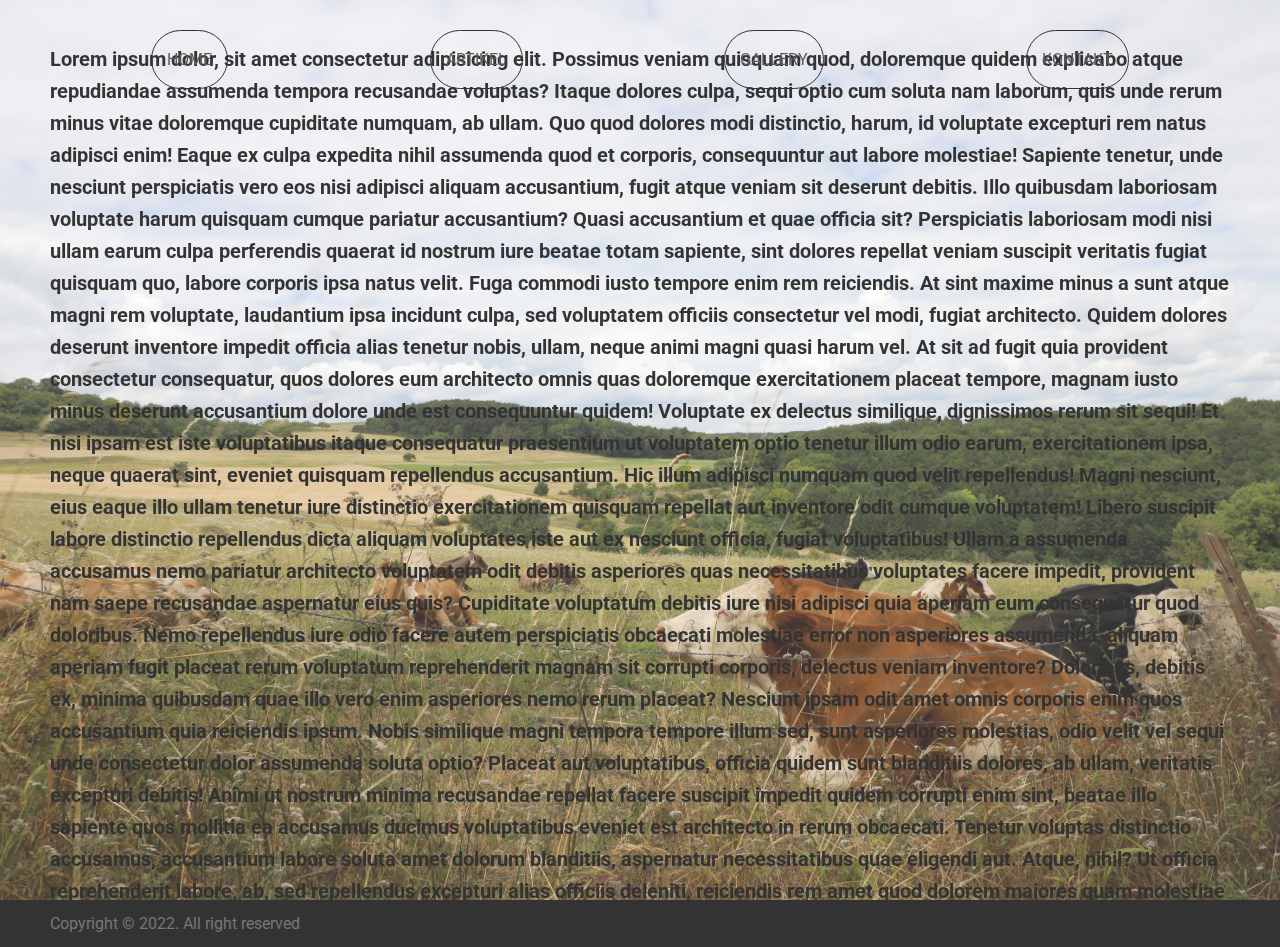
<file: article.html>
<!DOCTYPE html>
<html lang="en">
	<head>
		<meta charset="UTF-8" />
		<meta name="viewport" content="width=device-width, initial-scale=1.0" />
		<link rel="preconnect" href="https://fonts.googleapis.com" />
		<link rel="preconnect" href="https://fonts.gstatic.com" crossorigin />
		<link href="https://fonts.googleapis.com/css2?family=Roboto&display=swap" rel="stylesheet" />
		<link rel="stylesheet" href="css/main.css" />
		<title>Wandern | Trier</title>
	</head>
	<body>
		<!-- Header -->

		<header id="header">
			<div class="container">
				<div class="header">
					<nav class="header-navbar">
						<ul>
							<li class="animate-left"><a href="index.html" class="btn">Home</a></li>
							<li class="animate-left"><a href="#section-1" class="btn">Artikel</a></li>
							<li class="animate-left"><a href="#section-2" class="btn">Gallery</a></li>
							<li class="animate-left"><a href="#section-3" class="btn">Kontakt</a></li>
						</ul>
					</nav>
					<div class="header-content">
						<h1 class="heading">Article</h1>
						<p class="lead">
							Lorem ipsum dolor, sit amet consectetur adipisicing elit. Possimus veniam quisquam quod, doloremque quidem explicabo atque
							repudiandae assumenda tempora recusandae voluptas? Itaque dolores culpa, sequi optio cum soluta nam laborum, quis unde
							rerum minus vitae doloremque cupiditate numquam, ab ullam. Quo quod dolores modi distinctio, harum, id voluptate excepturi
							rem natus adipisci enim! Eaque ex culpa expedita nihil assumenda quod et corporis, consequuntur aut labore molestiae!
							Sapiente tenetur, unde nesciunt perspiciatis vero eos nisi adipisci aliquam accusantium, fugit atque veniam sit deserunt
							debitis. Illo quibusdam laboriosam voluptate harum quisquam cumque pariatur accusantium? Quasi accusantium et quae officia
							sit? Perspiciatis laboriosam modi nisi ullam earum culpa perferendis quaerat id nostrum iure beatae totam sapiente, sint
							dolores repellat veniam suscipit veritatis fugiat quisquam quo, labore corporis ipsa natus velit. Fuga commodi iusto
							tempore enim rem reiciendis. At sint maxime minus a sunt atque magni rem voluptate, laudantium ipsa incidunt culpa, sed
							voluptatem officiis consectetur vel modi, fugiat architecto. Quidem dolores deserunt inventore impedit officia alias
							tenetur nobis, ullam, neque animi magni quasi harum vel. At sit ad fugit quia provident consectetur consequatur, quos
							dolores eum architecto omnis quas doloremque exercitationem placeat tempore, magnam iusto minus deserunt accusantium
							dolore unde est consequuntur quidem! Voluptate ex delectus similique, dignissimos rerum sit sequi! Et nisi ipsam est iste
							voluptatibus itaque consequatur praesentium ut voluptatem optio tenetur illum odio earum, exercitationem ipsa, neque
							quaerat sint, eveniet quisquam repellendus accusantium. Hic illum adipisci numquam quod velit repellendus! Magni nesciunt,
							eius eaque illo ullam tenetur iure distinctio exercitationem quisquam repellat aut inventore odit cumque voluptatem!
							Libero suscipit labore distinctio repellendus dicta aliquam voluptates iste aut ex nesciunt officia, fugiat voluptatibus!
							Ullam a assumenda accusamus nemo pariatur architecto voluptatem odit debitis asperiores quas necessitatibus voluptates
							facere impedit, provident nam saepe recusandae aspernatur eius quis? Cupiditate voluptatum debitis iure nisi adipisci quia
							aperiam eum consequatur quod doloribus. Nemo repellendus iure odio facere autem perspiciatis obcaecati molestiae error non
							asperiores assumenda, aliquam aperiam fugit placeat rerum voluptatum reprehenderit magnam sit corrupti corporis, delectus
							veniam inventore? Doloribus, debitis ex, minima quibusdam quae illo vero enim asperiores nemo rerum placeat? Nesciunt
							ipsam odit amet omnis corporis enim quos accusantium quia reiciendis ipsum. Nobis similique magni tempora tempore illum
							sed, sunt asperiores molestias, odio velit vel sequi unde consectetur dolor assumenda soluta optio? Placeat aut
							voluptatibus, officia quidem sunt blanditiis dolores, ab ullam, veritatis excepturi debitis! Animi ut nostrum minima
							recusandae repellat facere suscipit impedit quidem corrupti enim sint, beatae illo sapiente quos mollitia ea accusamus
							ducimus voluptatibus eveniet est architecto in rerum obcaecati. Tenetur voluptas distinctio accusamus, accusantium labore
							soluta amet dolorum blanditiis, aspernatur necessitatibus quae eligendi aut. Atque, nihil? Ut officia reprehenderit
							labore, ab, sed repellendus excepturi alias officiis deleniti, reiciendis rem amet quod dolorem maiores quam molestiae est
							similique sapiente veniam aliquam beatae. Numquam atque nemo molestias quia quidem, et perspiciatis ad facilis
							perferendis. Ad consequatur similique, provident, qui obcaecati pariatur earum natus voluptate animi dolorem, sit non
							itaque aut ipsum exercitationem! Soluta culpa veniam, ipsum asperiores qui nemo. Dolor, facilis!
						</p>
					</div>
				</div>
			</div>
		</header>

		<!-- Footer -->

		<footer>
			<div class="footer-content">
				<p>Copyright &copy; 2022. All right reserved</p>
			</div>
		</footer>
	</body>
</html>
</file>
<file: css/main.css>
:root {
	--main_color: #00cc00;
	--sec-color: #ff471a;
	--text-color: #777;
}

*,
*::before,
*::after {
	margin: 0;
	padding: 0;
	box-sizing: border-box;
}

html {
	font-size: 62.5%;
	scroll-behavior: smooth;
}

body {
	font-family: 'Roboto', Arial, Helvetica, sans-serif;
	line-height: 1.7;
	color: var(--text-color);
	background: #fff;
}

a {
	text-decoration: none;
	color: #333;
}

ul {
	list-style: none;
}

h1,
h2,
h3 {
	text-decoration: none;
	text-align: center;
	padding-bottom: 1rem;
	text-transform: uppercase;
}

img {
	width: 100%;
}

.header {
	height: 100vh;
	display: flex;
	flex-direction: column;
	align-items: center;
	justify-content: center;
	background-image: url('../img/IMG_0389-min.jpg');
	background-repeat: no-repeat;
	background-position: center;
	background-size: cover;
	opacity: 0.8;
}

.heading {
	font-size: 8rem;
	font-stretch: expanded;
	backface-visibility: hidden;
}

.container {
	width: 100%;
	margin: auto;
	overflow: hidden;
}

.header-navbar {
	top: 0;
	width: 100%;
	position: fixed;
	padding-bottom: 10rem;
	z-index: 999;
}

.header-navbar ul {
	display: flex;
	justify-content: space-around;
	padding: 0 5rem;
}

.header-navbar ul li {
	padding: 1rem 1.5rem;
	font-size: 1.6rem;
}

#header-btn {
	font-size: 3rem;
	font-weight: 200;
	margin-top: 10rem;
	background: rgba(255, 255, 255, 0.8);
}

.header-content {
	display: flex;
	flex-direction: column;
	align-items: center;
	justify-content: center;
}

.btn {
	display: inline-block;
	padding: 1rem 1.5rem;
	transition: all 0.5s;
	border: solid 1px #000;
	cursor: pointer;
}

.btn:link,
.btn:visited {
	text-transform: uppercase;
	text-decoration: none;
	padding: 1.5rem;
	margin-top: 2rem;
	border-radius: 10rem;
	transition: all 0.2s;
	font-size: 1.6rem;
}

.btn:hover {
	transform: translateY(-3%);
	box-shadow: 0 1rem 2rem rgba(0, 0, 0, 0.2);
	background: var(--sec-color);
}

.btn:active {
	transform: translateY(1%);
	box-shadow: 0 0.5rem 1rem rgba(0, 0, 0, 0.2);
}

.animate-bottom {
	animation: moveInBottom 2s ease-out 3s backwards;
}

.animate-left {
	animation: moveInLeft 2s;
}

.animate-right {
	animation: moveInRight 2s;
}

#section-1 {
	display: flex;
	flex-direction: column;
	justify-content: center;
}

#section-1 div h2 {
	text-align: center;
	margin-top: 10rem;
	padding: 0 2rem;
	font-size: 3rem;
}

#section-2 div h2 {
	font-size: 3rem;
}

.link,
.article-link {
	text-decoration: none;
	color: var(--sec-color);
	font-size: 2rem;
}

.link:hover .article-link:hover {
	color: var(--sec-color);
	cursor: pointer;
}

.lead {
	color: #000;
	font-weight: 700;
	font-size: 2rem;
	line-height: 1.6;
	margin: 0 5rem;
}

.articles {
	display: grid;
	grid-template-columns: repeat(2, 2fr);
	height: 100vh;
	justify-content: center;
	align-items: center;
}

/* .article-card:nth-child(even) {
	margin-left: 10rem;
} */

.article-card {
	justify-self: center;
	background-color: transparent;
	height: 30rem;
	width: 50rem;
	border: 1px solid #f1f1f1;
	perspective: 1000px;
}

.article-card-inner {
	position: relative;
	width: 100%;
	height: 100%;
	text-align: center;
	transition: transform 0.8s;
	transform-style: preserve-3d;
}

.article-card:hover .article-card-inner {
	transform: rotateY(180deg);
}

.article-card-front,
.article-card-back {
	display: flex;
	align-items: center;
	justify-content: center;
	flex-direction: column;
	position: absolute;
	padding: 0 1rem;
	width: 100%;
	height: 100%;
	-webkit-backface-visibility: hidden;
	backface-visibility: hidden;
}

.article-card-front {
	background-color: rgba(0, 204, 0, 0.5);
	color: var(--text-color);
}

.article-card-back {
	background-color: rgba(0, 153, 0, 0.5);
	color: var(--text-color);
	padding-bottom: 10rem;
	transform: rotateY(180deg);
}

.articles div h3 {
	font-size: 3rem;
}

.articles div p {
	font-size: 1.6rem;
}

.gallery {
	display: grid;
	align-items: center;
	justify-content: center;
	height: 100vh;
	grid-template-columns: repeat(2, 2fr);
	text-align: center;
	background: linear-gradient(to right, rgba(0, 204, 0, 0.5), rgba(0, 153, 0, 0.5));
}

.gallery-box {
	justify-self: center;
}

.gallery-box-img {
	transition: transform 1s;
	width: auto;
	height: 40rem;
}

.gallery-box-img:not(:hover) {
	transform: scale(0.95);
}

.gallery-box-img:hover {
	transform: scale(1.1);
	outline-offset: 1rem;
	box-shadow: 0 2.5rem 4rem rgba(0, 0, 0, 0.2);
	outline: 1rem solid rgba(0, 204, 0, 0.5);
}

#section-3 div h2 {
	padding-top: 3rem;
	font-size: 3rem;
}

.contact-form {
	display: flex;
	flex-direction: column;
	align-items: center;
	justify-content: center;
}

#contact {
	background: #f9f9f9;
	height: 100%;
	width: 100%;
	max-width: 80rem;
	padding: 2.5rem;
	margin: 15rem 0;
	box-shadow: 0 0 2rem 0 rgba(0, 0, 0, 0.2), 0 0.5rem 0.5rem 0 rgba(0, 0, 0, 0.24);
}

#contact h3 {
	display: block;
	font-size: 3rem;
	font-weight: 300;
	margin-bottom: 1rem;
}

#contact h4 {
	margin: 0.5rem 0 1.5rem;
	display: block;
	font-size: 1.3rem;
	font-weight: 400;
}

fieldset {
	border: medium none !important;
	margin: 0 0 1rem;
	min-width: 100%;
	padding: 0;
	width: 100%;
}

#contact input[type='text'],
#contact input[type='email'],
#contact input[type='tel'],
#contact input[type='url'],
#contact textarea {
	width: 100%;
	border: 1px solid #ccc;
	background: #fff;
	margin: 0 0 0.5rem;
	padding: 1rem;
}

#contact input[type='text']:hover,
#contact input[type='email']:hover,
#contact input[type='tel']:hover,
#contact input[type='url']:hover,
#contact textarea:hover {
	-webkit-transition: border-color 0.3s ease-in-out;
	-moz-transition: border-color 0.3s ease-in-out;
	transition: border-color 0.3s ease-in-out;
	border: 1px solid #aaa;
}

#contact textarea {
	height: 100px;
	max-width: 100%;
	resize: none;
}

#contact button[type='submit'] {
	cursor: pointer;
	width: 100%;
	border: none;
	background: var(--main_color);
	color: #fff;
	margin: 0 0 5px;
	padding: 1rem;
	font-size: 1.5rem;
}

#contact button[type='submit']:hover {
	background: #43a047;
	-webkit-transition: background-color 0.3s ease-in-out;
	-moz-transition: background-color 0.3s ease-in-out;
	transition: background-color 0.3s ease-in-out;
}

#contact button[type='submit']:active {
	box-shadow: inset 0 1px 3px rgba(0, 0, 0, 0.5);
}

.copyright {
	text-align: center;
}

#contact input:focus,
#contact textarea:focus {
	outline: 0;
	border: 1px solid #aaa;
}

.footer-content {
	height: 100%;
	padding: 1rem 5rem;
	background: #333;
}

footer div p {
	font-size: 1.6rem;
}

@media only screen and (max-width: 1149px) {
	.header {
		width: 100%;
	}
	.header-navbar {
		position: absolute;
		top: 0;
	}
	.articles,
	.gallery {
		grid-template-columns: 1fr;
		gap: 5rem;
		height: 100%;
		padding: 5rem 0;
	}
	.article-card,
	.gallery-box {
		height: 30rem;
		width: 50rem;
	}
	.gallery-box-img {
		height: 30rem;
		width: auto;
	}
}

@media only screen and (max-width: 584px) {
	.header * > .btn {
		font-size: 1.5rem;
	}
	#header-btn {
		font-size: 2rem;
	}
	.heading {
		font-size: 5rem;
	}
	#contact {
		margin: 0;
	}
}

@media only screen and (max-width: 475px) {
	.header * > .btn {
		font-size: 1rem;
	}
	.header-navbar ul li {
		padding: 0 1rem;
	}
	#header-btn {
		font-size: 1.5rem;
	}
	.heading {
		font-size: 3rem;
	}
	.articles div h3 {
		font-size: 1.5rem;
	}
	.articles div p {
		font-size: 1rem;
	}
	.link {
		font-size: 1.5rem;
	}
	.article-card,
	.gallery-box {
		height: 20rem;
		width: 30rem;
	}
	.gallery-box-img {
		height: 20rem;
		width: auto;
	}
	.footer-content {
		padding: 1rem 2.5rem;
	}
}

@keyframes moveInLeft {
	0% {
		opacity: 0;
		transform: translateX(-10rem);
	}
	80% {
		transform: translateX(0.5rem);
	}
	100% {
		opacity: 1;
		transform: translate(0);
	}
}

@keyframes moveInRight {
	0% {
		opacity: 0;
		transform: translateX(10rem);
	}
	80% {
		transform: translateX(-1rem);
	}
	100% {
		opacity: 1;
		transform: translate(0);
	}
}

@keyframes moveInBottom {
	0% {
		opacity: 0;
		transform: translateY(5rem);
	}
	100% {
		opacity: 1;
		transform: translate(0);
	}
}
</file>
